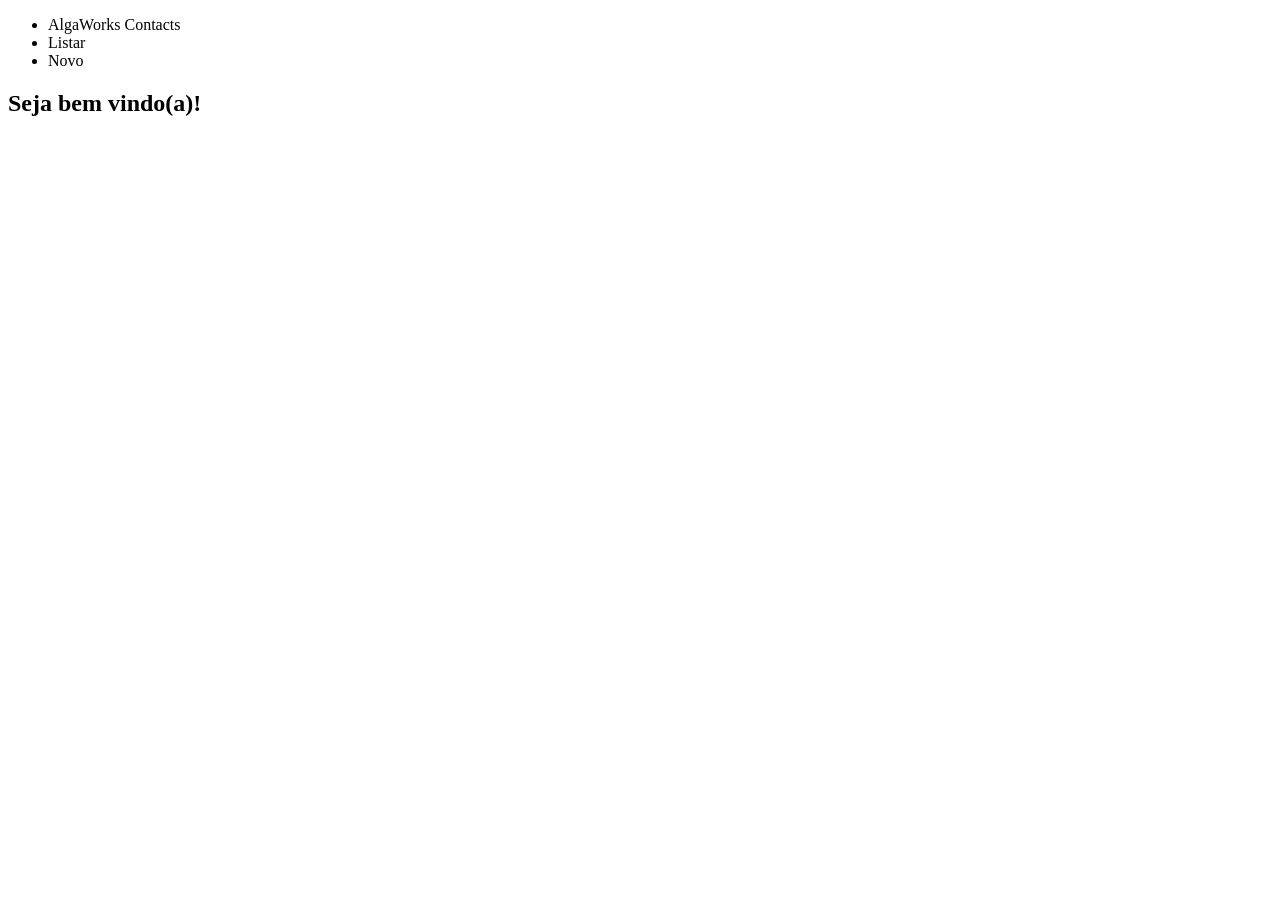
<file: src/main/resources/templates/index.html>
<!DOCTYPE html>
<html lang="en">
<head>
    <meta charset="UTF-8">
    <title>AlgaWorks</title>
    <link rel="stylesheet" th:href="@{/css/estilo.css}">
</head>
<body>
    <header>
        <nav>
            <ul>
                <li><a th:href="@{/}"> AlgaWorks Contacts </a></li>
                <li><a th:href="@{/contatos}">Listar</a></li>
                <li><a th:href="@{/contatos/novo}">Novo</a></li>
            </ul>
        </nav>
    </header>
    <main>
        <section>
            <h1>Seja bem vindo(a)!</h1>
        </section>
    </main>
</body>
</html>
</file>
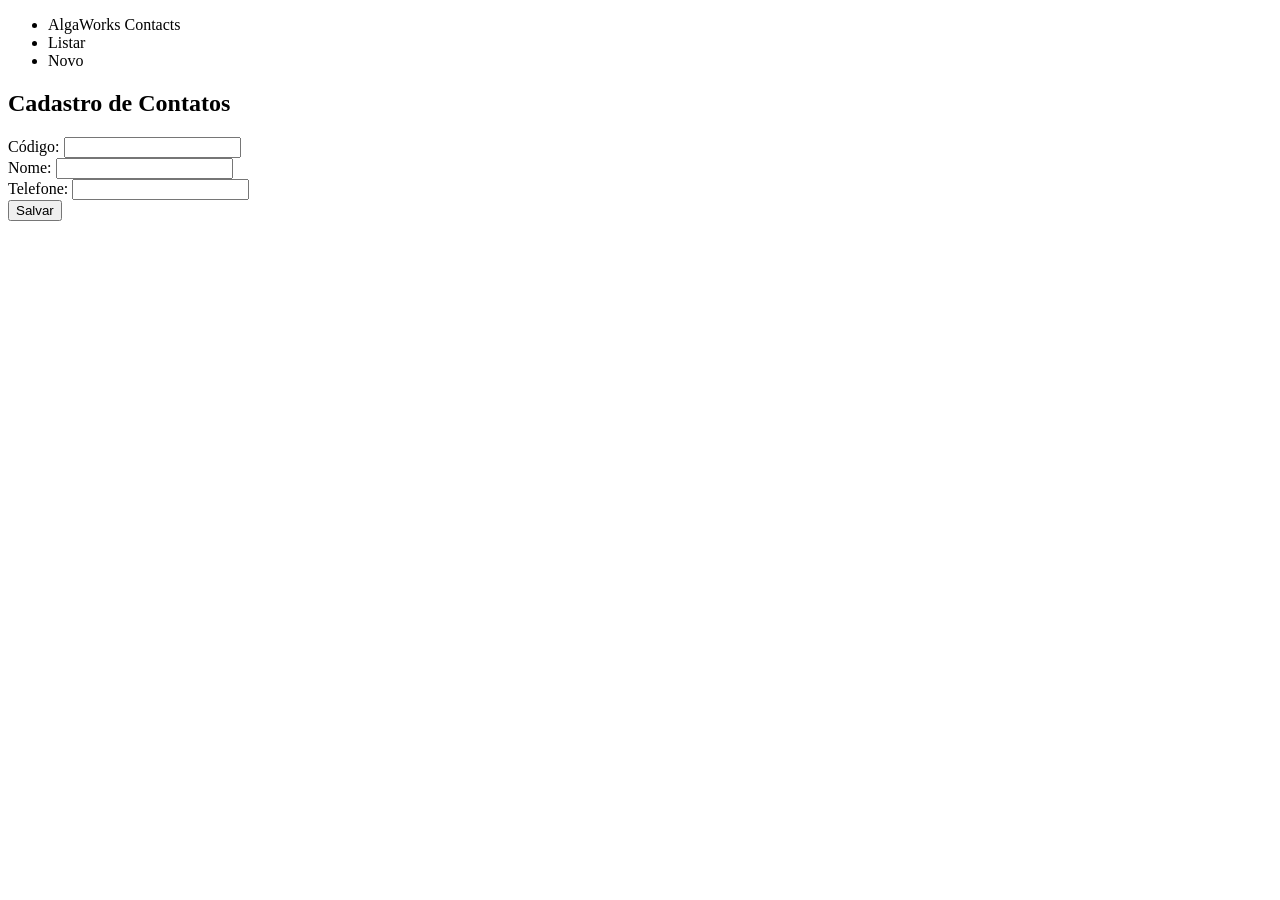
<file: src/main/resources/templates/formulario.html>
<!DOCTYPE html>
<html lang="en">
<head>
    <meta charset="UTF-8">
    <title>AlgaWorks</title>
    <link rel="stylesheet" th:href="@{/css/estilo.css}">

</head>
<body>
<header>
    <nav>
        <ul>
            <li><a th:href="@{/}"> AlgaWorks Contacts </a></li>
            <li><a th:href="@{/contatos}">Listar</a></li>
            <li><a th:href="@{/contatos/novo}">Novo</a></li>
        </ul>
    </nav>
</header>
<main>
    <section>
        <h1>Cadastro de Contatos</h1>
    </section>
    <section>
        <form th:action="${contato.novo} ? '/contatos' : '/contatos/' + ${contato.id}"
              th:object="${contato}"
              th:method="${contato.novo} ? post : put">

            <div th:if="${!contato.novo}">
                <label>Código: </label>
                <input th:field="*{id}" readonly="readonly" />
            </div>

            <div>
                <label>Nome: </label>
                <input th:field="*{nome}" />
            </div>
            <div>
                <label>Telefone: </label>
                <input th:field="*{telefone}" />
            </div>
            <div>
                <button type="submit">Salvar</button>
            </div>
        </form>
    </section>
</main>
</body>
</html>
</file>
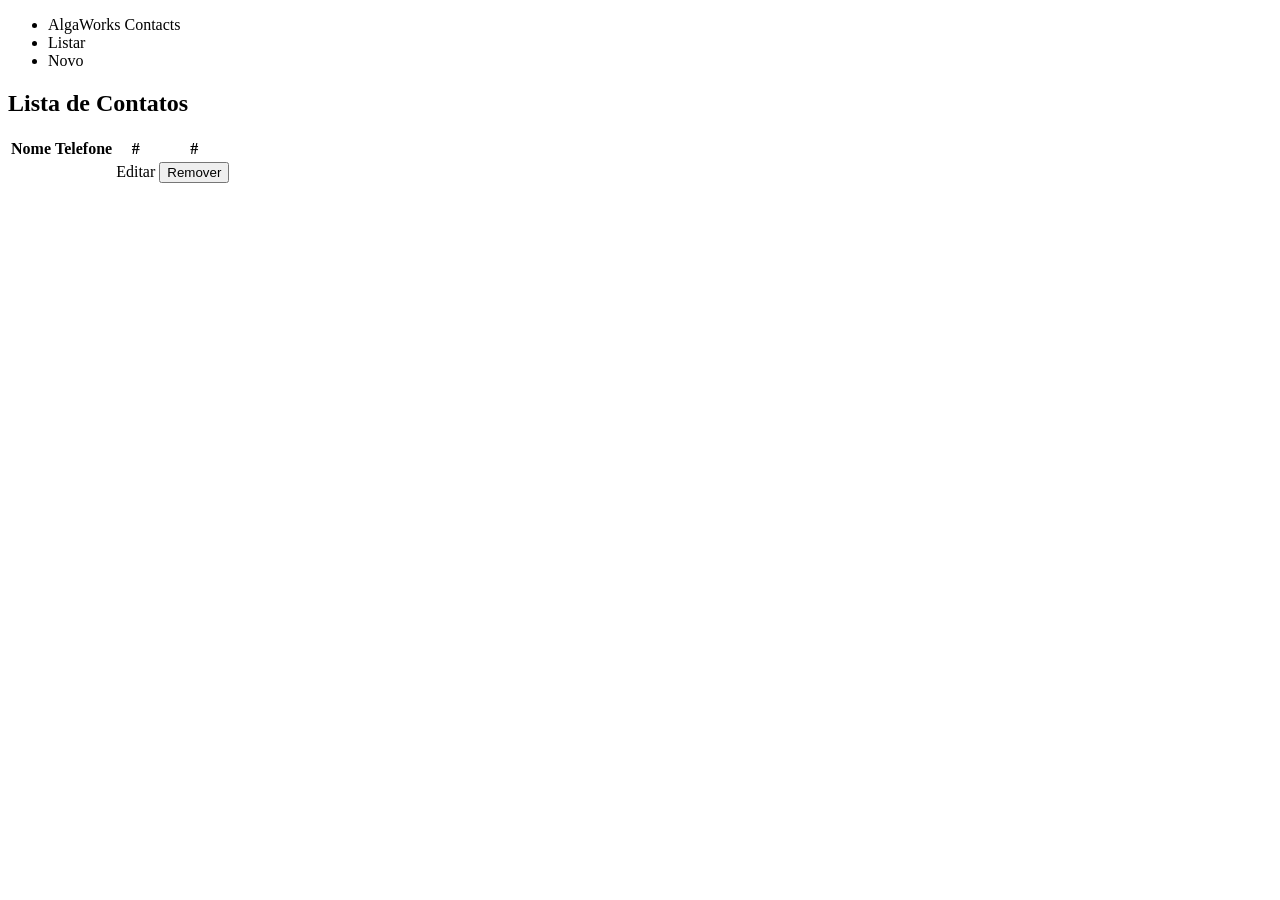
<file: src/main/resources/templates/listar.html>
<!DOCTYPE html>
<html lang="en">
<head>
    <meta charset="UTF-8">
    <title>AlgaWorks</title>

    <link rel="stylesheet" th:href="@{/css/estilo.css}">
</head>
<body>
    <header>
        <nav>
            <ul>
                <li><a th:href="@{/}"> AlgaWorks Contacts </a></li>
                <li><a th:href="@{/contatos}">Listar</a></li>
                <li><a th:href="@{/contatos/novo}">Novo</a></li>

            </ul>
        </nav>
    </header>
    <main>
        <section>
            <h1>Lista de Contatos</h1>
        </section>
        <section>
            <table>
                <thead>
                    <tr>
                        <th>Nome</th>
                        <th>Telefone</th>
                        <th>#</th>
                        <th>#</th>
                    </tr>
                </thead>
                <tbody>
                   <tr th:each="contato: ${contatos}">
                       <td th:text="${contato.nome}"></td>
                       <td th:text="${contato.telefone}"></td>
                       <td>
                           <a th:href="@{/contatos/{contato}/editar(contato=${contato.id})}">Editar</a>
                       </td>
                       <td>
                           <form th:action="@{/contatos/{contato}(contato=${contato.id})}"
                                 th:method="delete">
                                 <button>Remover</button>
                           </form>
                       </td>
                   </tr>
                </tbody>
            </table>
        </section>
    </main>
</body>
</html>
</file>
